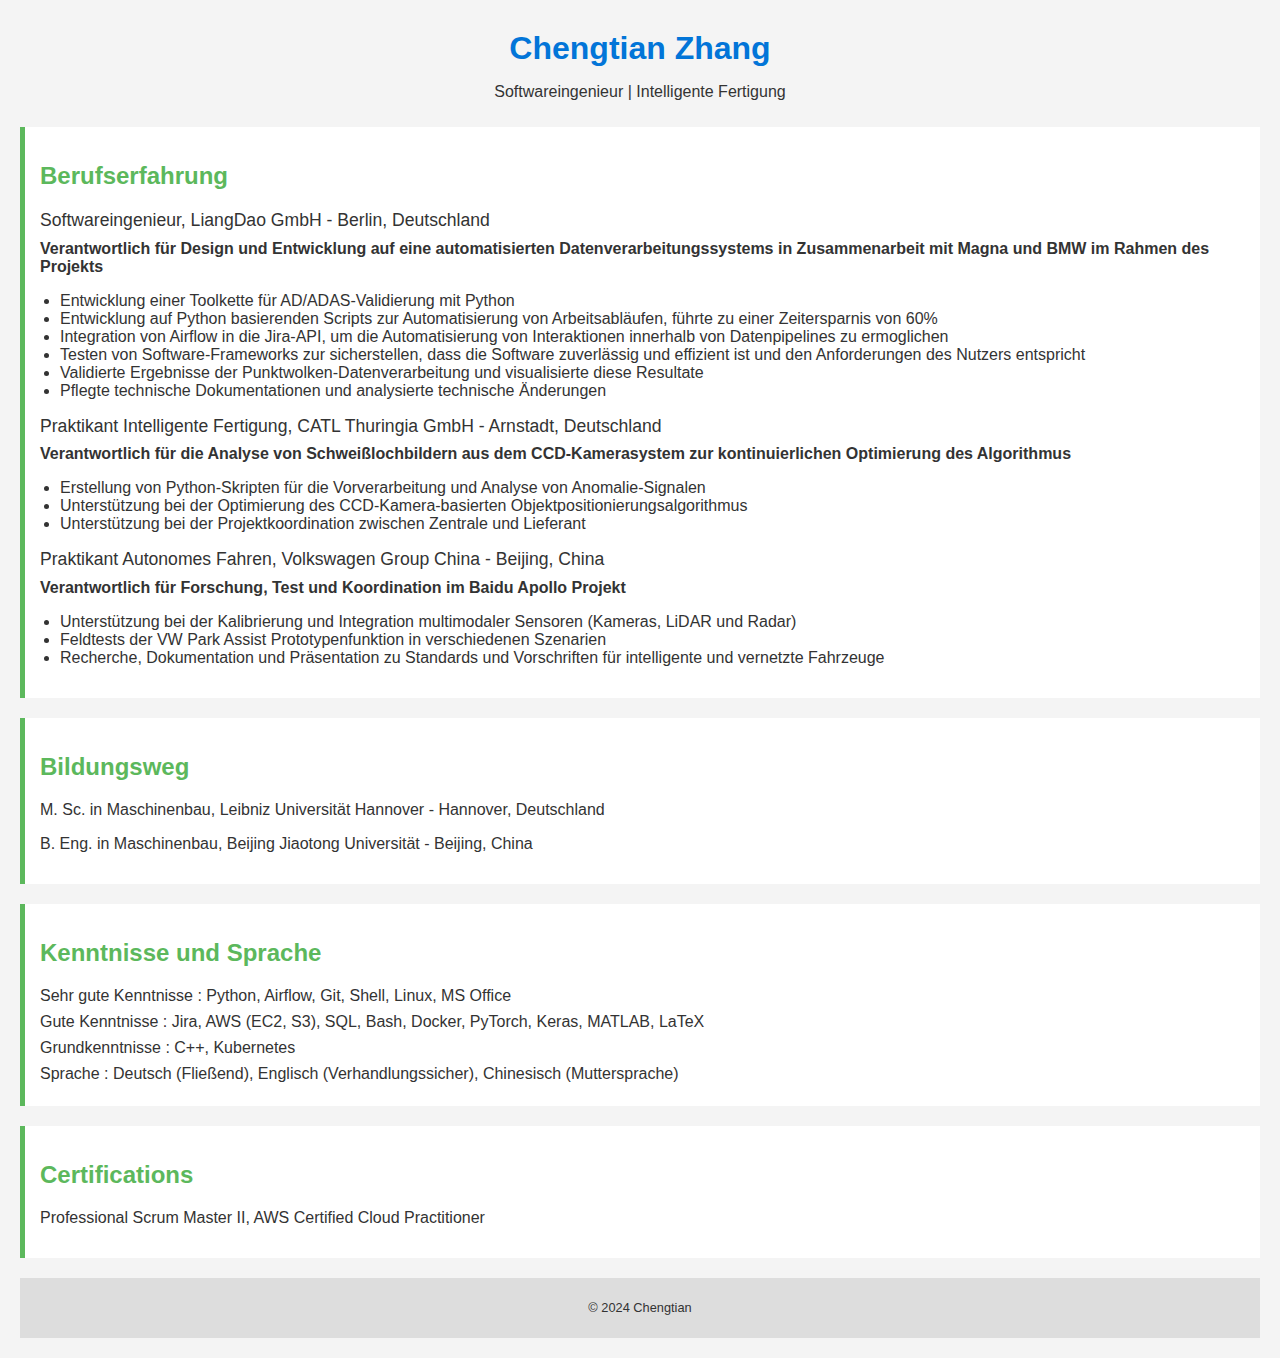
<file: website/index.html>
<!DOCTYPE html>
<html lang="de">
<head>
    <meta charset="UTF-8">
    <meta name="viewport" content="width=device-width, initial-scale=1.0">
    <title>Chengtian Zhang Lebenslauf</title>
    <link rel="stylesheet" href="style.css">
</head>
<body>
    <header>
        <h1>Chengtian Zhang</h1>
        <p>Softwareingenieur | Intelligente Fertigung</p>
    </header>

    <section id="Berufserfahrung">
        <h2>Berufserfahrung</h2>
        <p class="SubtitleSpace">Softwareingenieur, LiangDao GmbH - Berlin, Deutschland</p>
        <p class="ParagraphSpace"><b>Verantwortlich für Design und Entwicklung auf eine automatisierten Datenverarbeitungssystems
            in Zusammenarbeit mit Magna und BMW im Rahmen des Projekts</b></p>
        <ul>
            <li>Entwicklung einer Toolkette für AD/ADAS-Validierung mit Python</li>
            <li>Entwicklung auf Python basierenden Scripts zur Automatisierung von Arbeitsabläufen, führte zu
                einer Zeitersparnis von 60%</li>
            <li>Integration von Airflow in die Jira-API, um die Automatisierung von Interaktionen innerhalb von
                    Datenpipelines zu ermoglichen</li>
            <li>Testen von Software-Frameworks zur sicherstellen, dass die Software zuverlässig und effizient ist und
                den Anforderungen des Nutzers entspricht</li>
            <li>Validierte Ergebnisse der Punktwolken-Datenverarbeitung und visualisierte diese Resultate</li>
            <li>Pflegte technische Dokumentationen und analysierte technische Änderungen</li>
        </ul>

        <p class="SubtitleSpace">Praktikant Intelligente Fertigung, CATL Thuringia GmbH - Arnstadt, Deutschland</p>
        <p class="ParagraphSpace"><b>Verantwortlich für die Analyse von Schweißlochbildern aus dem CCD-Kamerasystem zur
            kontinuierlichen Optimierung des Algorithmus</b></p>
        <ul>
            <li>Erstellung von Python-Skripten für die Vorverarbeitung und Analyse von Anomalie-Signalen</li>
            <li>Unterstützung bei der Optimierung des CCD-Kamera-basierten Objektpositionierungsalgorithmus</li>
            <li>Unterstützung bei der Projektkoordination zwischen Zentrale und Lieferant</li>
        </ul>

        <p class="SubtitleSpace">Praktikant Autonomes Fahren, Volkswagen Group China - Beijing, China</p>
        <p class="ParagraphSpace"><b>Verantwortlich für Forschung, Test und Koordination im Baidu Apollo Projekt</b></p>
        <ul>
            <li>Unterstützung bei der Kalibrierung und Integration multimodaler Sensoren (Kameras, LiDAR und
                Radar)</li>
            <li>Feldtests der VW Park Assist Prototypenfunktion in verschiedenen Szenarien</li>
            <li>Recherche, Dokumentation und Präsentation zu Standards und Vorschriften für intelligente und vernetzte Fahrzeuge</li>
        </ul>
    </section>

    <section id="Bildungsweg">
        <h2>Bildungsweg</h2>
        <p>M. Sc. in Maschinenbau, Leibniz Universität Hannover - Hannover, Deutschland</p>
        <p>B. Eng. in Maschinenbau, Beijing Jiaotong Universität - Beijing, China</p>
    </section>

    <section id="Kenntnisse und Sprache">
        <h2>Kenntnisse und Sprache</h2>
        <p class="ParagraphSpace">Sehr gute Kenntnisse : Python, Airflow, Git, Shell, Linux, MS Office</p>
        <p class="ParagraphSpace">Gute Kenntnisse : Jira, AWS (EC2, S3), SQL, Bash, Docker, PyTorch, Keras, MATLAB, LaTeX</p>
        <p class="ParagraphSpace">Grundkenntnisse : C++, Kubernetes</p>
        <p class="ParagraphSpace">Sprache : Deutsch (Fließend), Englisch (Verhandlungssicher), Chinesisch (Muttersprache)</p>
    </section>

    <section id="certifications">
        <h2>Certifications</h2>
        <p>Professional Scrum Master II, AWS Certified Cloud Practitioner</p>
    </section>

    <footer>
        <p>
            <p>&copy; 2024 Chengtian</p>
            <!-- <script src="index.js"></script> -->
        </p>
    </footer>
</body>
</html>
</file>
<file: website/style.css>
body {
    font-family: Arial, sans-serif;
    margin: 0;
    padding: 20px;
    color: #333;
    background-color: #f4f4f4;
}

header, footer {
    text-align: center;
    padding: 10px 0;
}

h1 {
    margin: 0;
    color: #0275d8;
}

h2 {
    color: #5cb85c;
}

h3 {
    font-size: larger;
}

section {
    background-color: #fff;
    margin-bottom: 20px;
    padding: 15px;
    border-left: 5px solid #5cb85c;
}

ul {
    padding-left: 20px;
}

footer {
    font-size: 0.8em;
    background-color: #ddd;
}

.ParagraphSpace{
    margin: 0em 0em 0.5em 0em
}

.SubtitleSpace{
    font-size: 1.1em;
    margin: 0em 0em 0.5em 0em
}
</file>
